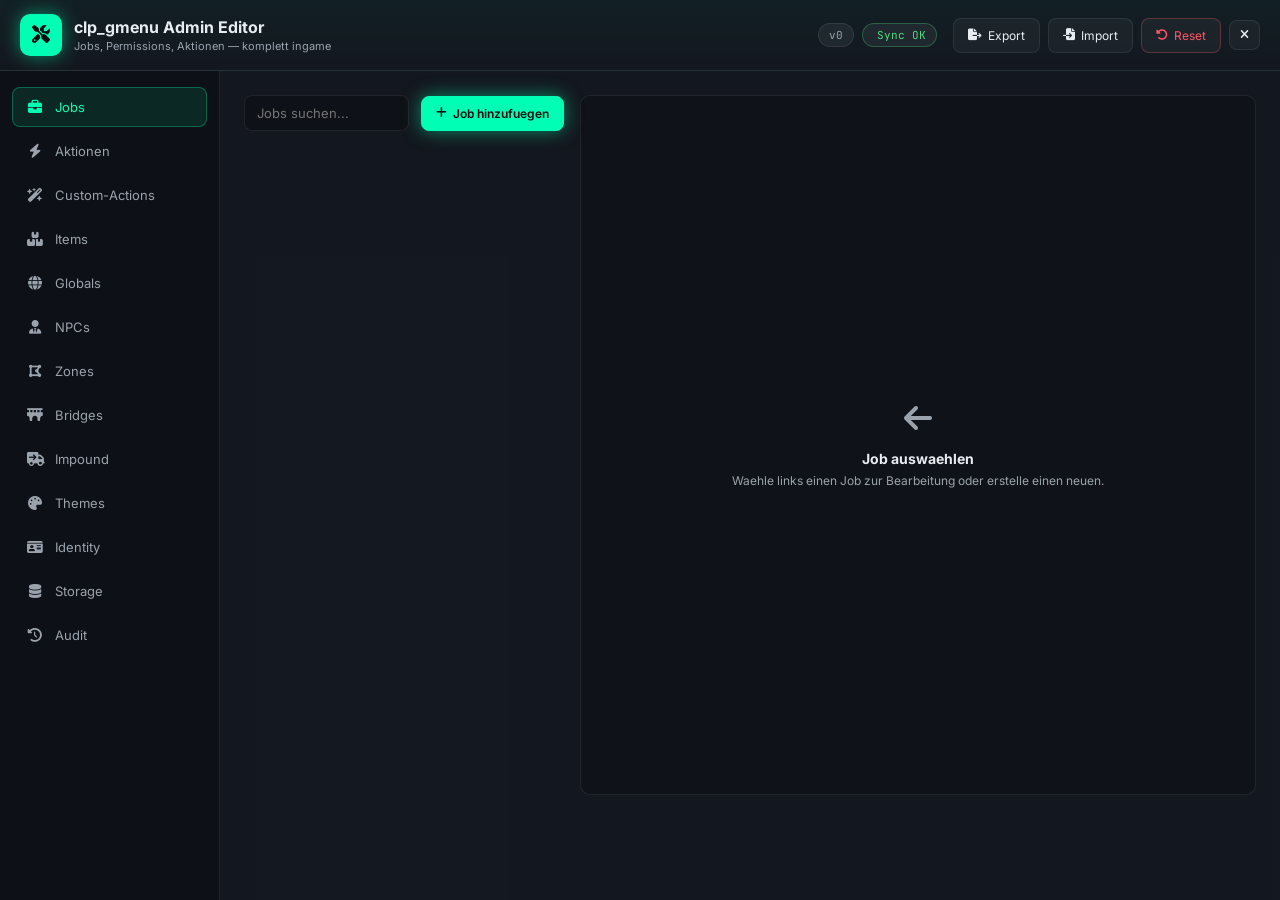
<file: html/admin/admin.html>
<!DOCTYPE html>
<html lang="de">
<head>
    <meta charset="UTF-8">
    <title>clp_gmenu Admin Editor</title>
    <link rel="stylesheet" href="https://cdnjs.cloudflare.com/ajax/libs/font-awesome/6.5.1/css/all.min.css">
    <link href="https://fonts.googleapis.com/css2?family=Inter:wght@400;500;600;700&family=JetBrains+Mono:wght@500&display=swap" rel="stylesheet">
    <link rel="stylesheet" href="admin.css">
</head>
<body>
    <div id="admin-root">
        <!-- HEADER -->
        <header id="admin-header">
            <div class="header-brand">
                <div class="brand-icon"><i class="fa-solid fa-screwdriver-wrench"></i></div>
                <div>
                    <h1>clp_gmenu Admin Editor</h1>
                    <p>Jobs, Permissions, Aktionen — komplett ingame</p>
                </div>
            </div>

            <div class="header-status">
                <span class="status-pill" id="status-version">v0</span>
                <span class="status-pill ok" id="status-saved"><i class="fa-solid fa-cloud-check"></i> Sync OK</span>
            </div>

            <div class="header-actions">
                <button class="btn-ghost" id="btn-export"><i class="fa-solid fa-file-export"></i> Export</button>
                <input type="file" id="import-file" accept="application/json" hidden>
                <button class="btn-ghost" id="btn-import"><i class="fa-solid fa-file-import"></i> Import</button>
                <button class="btn-danger" id="btn-reset"><i class="fa-solid fa-rotate-left"></i> Reset</button>
                <button class="btn-close" id="btn-close-admin"><i class="fa-solid fa-xmark"></i></button>
            </div>
        </header>

        <!-- BODY: Sidebar (Tabs) + Main -->
        <div id="admin-body">
            <!-- Tabs -->
            <aside id="admin-tabs">
                <button class="tab active" data-tab="jobs"><i class="fa-solid fa-briefcase"></i><span>Jobs</span></button>
                <button class="tab"        data-tab="actions"><i class="fa-solid fa-bolt"></i><span>Aktionen</span></button>
                <button class="tab"        data-tab="custom"><i class="fa-solid fa-wand-magic-sparkles"></i><span>Custom-Actions</span></button>
                <button class="tab"        data-tab="items"><i class="fa-solid fa-boxes-stacked"></i><span>Items</span></button>
                <button class="tab"        data-tab="globals"><i class="fa-solid fa-globe"></i><span>Globals</span></button>
                <button class="tab"        data-tab="npcs"><i class="fa-solid fa-user-tie"></i><span>NPCs</span></button>
                <button class="tab"        data-tab="zones"><i class="fa-solid fa-draw-polygon"></i><span>Zones</span></button>
                <button class="tab"        data-tab="bridges"><i class="fa-solid fa-bridge"></i><span>Bridges</span></button>
                <button class="tab"        data-tab="impound"><i class="fa-solid fa-truck-arrow-right"></i><span>Impound</span></button>
                <button class="tab"        data-tab="themes"><i class="fa-solid fa-palette"></i><span>Themes</span></button>
                <button class="tab"        data-tab="identity"><i class="fa-solid fa-id-card"></i><span>Identity</span></button>
                <button class="tab"        data-tab="storage"><i class="fa-solid fa-database"></i><span>Storage</span></button>
                <button class="tab"        data-tab="audit"><i class="fa-solid fa-clock-rotate-left"></i><span>Audit</span></button>
            </aside>

            <!-- Main content -->
            <main id="admin-main">

                <!-- ==================== JOBS TAB ==================== -->
                <section class="tab-pane active" data-pane="jobs">
                    <div class="split">
                        <!-- Linke Spalte: Jobs-Liste -->
                        <div class="split-left">
                            <div class="panel-header">
                                <input type="text" class="search-input" id="jobs-search" placeholder="Jobs suchen...">
                                <button class="btn-primary" id="btn-add-job"><i class="fa-solid fa-plus"></i> Job hinzufuegen</button>
                            </div>
                            <div class="job-list" id="job-list"></div>
                        </div>

                        <!-- Rechte Spalte: Job-Detail -->
                        <div class="split-right" id="job-detail">
                            <div class="empty-state">
                                <i class="fa-solid fa-arrow-left"></i>
                                <h3>Job auswaehlen</h3>
                                <p>Waehle links einen Job zur Bearbeitung oder erstelle einen neuen.</p>
                            </div>
                        </div>
                    </div>
                </section>

                <!-- ==================== ACTIONS TAB ==================== -->
                <section class="tab-pane" data-pane="actions">
                    <div class="panel-header">
                        <input type="text" class="search-input" id="actions-search" placeholder="Aktionen suchen...">
                        <div class="filter-group">
                            <button class="filter active" data-filter="all">Alle</button>
                            <button class="filter" data-filter="player">Personen</button>
                            <button class="filter" data-filter="vehicle">Fahrzeuge</button>
                            <button class="filter" data-filter="both">Beide</button>
                        </div>
                    </div>
                    <div class="actions-grid" id="actions-grid"></div>
                </section>

                <!-- ==================== CUSTOM TAB ==================== -->
                <section class="tab-pane" data-pane="custom">
                    <div class="panel-header">
                        <h2>Custom-Actions</h2>
                        <button class="btn-primary" id="btn-add-custom"><i class="fa-solid fa-plus"></i> Neue Custom-Action</button>
                    </div>
                    <div id="custom-list" class="actions-grid"></div>

                    <div id="custom-modal" class="modal hidden">
                        <div class="modal-card">
                            <header class="modal-header">
                                <h3 id="custom-modal-title">Custom-Action</h3>
                                <button class="btn-ghost" id="custom-modal-close"><i class="fa-solid fa-xmark"></i></button>
                            </header>
                            <div class="modal-body">
                                <div class="form-row">
                                    <label>ID (snake_case)</label>
                                    <input type="text" id="custom-id" placeholder="my_custom_action" pattern="[a-z][a-z0-9_]*">
                                </div>
                                <div class="form-row">
                                    <label>Anzeige-Label</label>
                                    <input type="text" id="custom-label" placeholder="Begruessen">
                                </div>
                                <div class="form-row">
                                    <label>Icon (FontAwesome ohne 'fa-')</label>
                                    <input type="text" id="custom-icon" placeholder="fa-hand">
                                </div>
                                <div class="form-row">
                                    <label>Target-Type</label>
                                    <select id="custom-target">
                                        <option value="player">Person</option>
                                        <option value="vehicle">Fahrzeug</option>
                                        <option value="both">Beide</option>
                                    </select>
                                </div>
                                <div class="form-row">
                                    <label>Aktions-Typ</label>
                                    <select id="custom-type">
                                        <option value="notify">Notify (Text anzeigen)</option>
                                        <option value="event">Client-Event triggern</option>
                                        <option value="serverEvent">Server-Event triggern</option>
                                        <option value="command">Server-Command ausfuehren</option>
                                    </select>
                                </div>
                                <div class="form-row">
                                    <label>Payload</label>
                                    <textarea id="custom-payload" placeholder="Bei Notify: Text. Bei Event: Event-Name. Bei Command: 'me hallo'."></textarea>
                                    <small id="custom-hint" class="hint"></small>
                                </div>
                                <div class="form-row">
                                    <label>Anfrage erforderlich (J/N beim Empfaenger)</label>
                                    <label class="toggle-mini"><input type="checkbox" id="custom-approval"><span class="slider"></span></label>
                                </div>
                                <small class="hint" style="display:block;margin:-6px 0 8px 0;">Wenn aktiv: Spieler-Targets sehen einen J/N Prompt. Erst bei "J" wird die Aktion ausgefuehrt.</small>
                            </div>
                            <footer class="modal-footer">
                                <button class="btn-ghost" id="custom-cancel">Abbrechen</button>
                                <button class="btn-primary" id="custom-save"><i class="fa-solid fa-check"></i> Speichern</button>
                            </footer>
                        </div>
                    </div>
                </section>

                <!-- ==================== ITEMS TAB ==================== -->
                <section class="tab-pane" data-pane="items">
                    <div class="panel-header">
                        <h2>Item-Mappings (ox_inventory)</h2>
                        <button class="btn-primary" id="btn-add-item"><i class="fa-solid fa-plus"></i> Neues Mapping</button>
                    </div>
                    <p class="info">
                        <i class="fa-solid fa-circle-info"></i>
                        Hier legst du fest, welche Items im Spiel mit welchen Schluesseln verknuepft sind.
                        Z.B. <code>bandage</code> → <code>medkit_basic</code>.
                    </p>
                    <div id="items-list" class="items-list"></div>
                </section>

                <!-- ==================== GLOBALS TAB ==================== -->
                <section class="tab-pane" data-pane="globals">
                    <div class="panel-header">
                        <h2>Globale Einstellungen (server-weit)</h2>
                    </div>
                    <p class="info">
                        <i class="fa-solid fa-circle-info"></i>
                        Default-Werte fuer alle Spieler. Einzelne Spieler koennen via /gmenusettings lokal ueberschreiben.
                    </p>
                    <div id="globals-form" class="globals-form"></div>
                </section>

                <!-- ==================== NPCs TAB ==================== -->
                <section class="tab-pane" data-pane="npcs">
                    <div class="panel-header">
                        <input type="text" class="search-input" id="npcs-search" placeholder="NPCs suchen...">
                        <button class="btn-primary" id="btn-add-npc"><i class="fa-solid fa-plus"></i> NPC hinzufuegen</button>
                    </div>
                    <p class="info">
                        <i class="fa-solid fa-circle-info"></i>
                        NPCs werden vom Server zu definierten Koordinaten gespawnt und zeigen je NPC eigene Aktionen.
                    </p>
                    <div id="npcs-list" class="npcs-list"></div>
                </section>

                <!-- ==================== ZONES TAB ==================== -->
                <section class="tab-pane" data-pane="zones">
                    <div class="panel-header">
                        <input type="text" class="search-input" id="zones-search" placeholder="Zonen suchen...">
                        <button class="btn-primary" id="btn-add-zone"><i class="fa-solid fa-plus"></i> Zone hinzufuegen</button>
                    </div>
                    <p class="info">
                        <i class="fa-solid fa-circle-info"></i>
                        Box/Sphere Zonen. Spieler im Bereich sehen die hier definierten Aktionen.
                    </p>
                    <div id="zones-list" class="zones-list"></div>
                </section>

                <!-- ==================== BRIDGES TAB ==================== -->
                <section class="tab-pane" data-pane="bridges">
                    <div class="panel-header">
                        <h2>Bridge-Aktionen (zur Laufzeit registriert)</h2>
                        <button class="btn-ghost" id="btn-refresh-bridges"><i class="fa-solid fa-rotate"></i> Aktualisieren</button>
                    </div>
                    <p class="info">
                        <i class="fa-solid fa-circle-info"></i>
                        Aktionen, die andere Resourcen ueber <code>exports.clp_gmenu:registerAction()</code> oder die
                        ox_target-Bridge eingespielt haben. Read-only — Quelle ist immer die jeweilige Resource.
                    </p>
                    <div id="bridge-stats" class="bridge-stats"></div>
                    <div id="bridges-list" class="bridges-list">
                        <div class="empty-state"><p>Klick auf <strong>Aktualisieren</strong> um Bridges zu laden.</p></div>
                    </div>
                </section>

                <!-- ==================== IMPOUND TAB ==================== -->
                <section class="tab-pane" data-pane="impound">
                    <div class="panel-header">
                        <h2>Impound (Abschlepphoefe)</h2>
                        <div class="filter-group">
                            <button class="btn-ghost" id="btn-refresh-impound"><i class="fa-solid fa-rotate"></i> Aktualisieren</button>
                            <button class="btn-primary" id="btn-add-lot"><i class="fa-solid fa-plus"></i> Hof anlegen</button>
                        </div>
                    </div>
                    <p class="info">
                        <i class="fa-solid fa-circle-info"></i>
                        Hoefe, Slots und Gebuehren live im Server. Aenderungen wirken sofort fuer alle Spieler.
                    </p>

                    <div id="impound-defaults" class="impound-defaults"></div>
                    <div id="impound-stats"    class="impound-stats"></div>
                    <div id="impound-lots"     class="impound-lots"></div>
                    <div id="impound-owners"   class="impound-owners"></div>
                </section>

                <!-- ==================== THEMES TAB ==================== -->
                <section class="tab-pane" data-pane="themes">
                    <div class="panel-header">
                        <h2>Themes</h2>
                        <button class="btn-primary" id="btn-add-theme"><i class="fa-solid fa-plus"></i> Theme hinzufuegen</button>
                    </div>
                    <p class="info">
                        <i class="fa-solid fa-circle-info"></i>
                        Server-Default-Theme + benutzerdefinierte Themes (HEX-Akzent + Outline). Spieler koennen das Theme
                        jederzeit selbst wechseln; hier setzt du nur den Default.
                    </p>
                    <div id="themes-form" class="themes-form"></div>
                    <div id="themes-list" class="themes-list"></div>
                </section>

                <!-- ==================== IDENTITY TAB ==================== -->
                <section class="tab-pane" data-pane="identity">
                    <div class="panel-header">
                        <h2>Identitaet &amp; Handschlag</h2>
                    </div>
                    <p class="info">
                        <i class="fa-solid fa-circle-info"></i>
                        Standardlabels fuer unbekannte Spieler und Verhalten beim Hand geben/Visitenkarte. SQL-Tabelle:
                        <code>clp_gmenu_known_players</code>.
                    </p>
                    <div id="identity-form" class="identity-form"></div>
                </section>

                <!-- ==================== STORAGE TAB ==================== -->
                <section class="tab-pane" data-pane="storage">
                    <div class="panel-header">
                        <h2>Storage-Status</h2>
                        <button class="btn-ghost" id="btn-refresh-storage"><i class="fa-solid fa-rotate"></i> Aktualisieren</button>
                    </div>
                    <p class="info">
                        <i class="fa-solid fa-circle-info"></i>
                        Live-Status der persistenten Speicherung (SQL/JSON).
                    </p>
                    <div id="storage-info" class="storage-info">
                        <div class="empty-state"><p>L&auml;dt...</p></div>
                    </div>
                </section>

                <!-- ==================== AUDIT TAB ==================== -->
                <section class="tab-pane" data-pane="audit">
                    <div class="panel-header">
                        <h2>Audit-Log</h2>
                        <button class="btn-ghost" id="btn-refresh-audit"><i class="fa-solid fa-rotate"></i> Aktualisieren</button>
                    </div>
                    <p class="info">
                        <i class="fa-solid fa-circle-info"></i>
                        Letzte Aenderungen. Auch in <code>data/admin_audit.json</code> persistent gespeichert.
                    </p>
                    <div class="audit-filters">
                        <input type="text"   id="audit-filter-actor"  placeholder="Akteur (Name/ID)"  class="search-input">
                        <input type="text"   id="audit-filter-action" placeholder="Aktion (z.B. patch / reset)" class="search-input">
                        <input type="number" id="audit-filter-limit"  placeholder="Limit (max 500)"   class="search-input" value="200" min="10" max="500">
                        <button class="btn-ghost" id="btn-apply-audit-filter"><i class="fa-solid fa-filter"></i> Filtern</button>
                        <button class="btn-ghost" id="btn-clear-audit-filter"><i class="fa-solid fa-xmark"></i> Reset</button>
                    </div>
                    <div id="audit-list" class="audit-list"></div>
                </section>

            </main>
        </div>
    </div>

    <script src="admin.js?v=1.0.0"></script>
</body>
</html>
</file>
<file: html/admin/admin.css>
/* ============================================================
   clp_gmenu - Admin Editor Styles
============================================================ */

* { box-sizing: border-box; margin: 0; padding: 0; }

html, body {
    width: 100%; height: 100%;
    background: rgba(8, 10, 14, 0.92);
    backdrop-filter: blur(8px);
    -webkit-backdrop-filter: blur(8px);
    color: #e8edf2;
    font-family: 'Inter', system-ui, sans-serif;
    overflow: hidden;
    user-select: none;
}

:root {
    --accent: #00FFB4;
    --accent-glow: 0 0 18px rgba(0, 255, 180, 0.5);
    --bg: rgba(15, 18, 24, 0.95);
    --bg-strong: rgba(20, 24, 32, 0.98);
    --border: rgba(255, 255, 255, 0.08);
    --border-strong: rgba(255, 255, 255, 0.18);
    --text: #e8edf2;
    --text-dim: #9aa3ad;
    --hover: rgba(255, 255, 255, 0.05);
    --danger: #ff5566;
    --warn: #ffb84a;
    --success: #4ade80;
}

.hidden { display: none !important; }

input, select, textarea, button {
    font-family: inherit;
    color: inherit;
    outline: none;
}

input[type="text"], input[type="number"], select, textarea {
    background: rgba(0,0,0,0.25);
    border: 1px solid var(--border);
    border-radius: 8px;
    padding: 9px 12px;
    font-size: 13px;
    color: var(--text);
    transition: border 120ms ease;
    width: 100%;
}
input[type="text"]:focus, input[type="number"]:focus, select:focus, textarea:focus {
    border-color: var(--accent);
    box-shadow: 0 0 0 3px rgba(0, 255, 180, 0.1);
}
textarea { min-height: 90px; resize: vertical; font-family: 'JetBrains Mono', monospace; font-size: 12px; }

/* ============================================================
   ROOT LAYOUT
============================================================ */

#admin-root {
    display: flex; flex-direction: column;
    width: 100vw; height: 100vh;
    background: var(--bg-strong);
}

/* ============================================================
   HEADER
============================================================ */

#admin-header {
    display: flex; align-items: center;
    padding: 14px 20px;
    background: linear-gradient(180deg, rgba(0, 255, 180, 0.04), transparent);
    border-bottom: 1px solid var(--border);
    gap: 16px;
    flex-shrink: 0;
}

.header-brand { display: flex; align-items: center; gap: 12px; flex: 1; min-width: 0; }
.brand-icon {
    width: 42px; height: 42px;
    display: flex; align-items: center; justify-content: center;
    background: var(--accent);
    color: #0a0c10;
    border-radius: 10px;
    font-size: 18px;
    box-shadow: var(--accent-glow);
}
.header-brand h1 { font-size: 16px; font-weight: 700; }
.header-brand p { font-size: 11px; color: var(--text-dim); margin-top: 2px; }

.header-status { display: flex; gap: 8px; }
.status-pill {
    padding: 4px 10px;
    border-radius: 12px;
    background: rgba(255,255,255,0.06);
    border: 1px solid var(--border);
    font-size: 11px;
    font-family: 'JetBrains Mono', monospace;
    color: var(--text-dim);
    display: flex; align-items: center; gap: 4px;
}
.status-pill.ok { color: var(--success); border-color: rgba(74, 222, 128, 0.3); }
.status-pill.warn { color: var(--warn); border-color: rgba(255, 184, 74, 0.3); }
.status-pill.err { color: var(--danger); border-color: rgba(255, 85, 102, 0.3); }

.header-actions { display: flex; gap: 8px; align-items: center; }

.btn-primary, .btn-ghost, .btn-danger, .btn-close {
    padding: 9px 14px;
    border-radius: 8px;
    border: 1px solid var(--border);
    background: rgba(255,255,255,0.04);
    color: var(--text);
    cursor: pointer;
    font-size: 12px;
    transition: all 120ms ease;
    display: flex; align-items: center; gap: 6px;
}
.btn-primary {
    background: var(--accent);
    border-color: var(--accent);
    color: #0a0c10;
    font-weight: 600;
    box-shadow: var(--accent-glow);
}
.btn-primary:hover { transform: translateY(-1px); }
.btn-ghost:hover { background: var(--hover); }
.btn-danger { color: var(--danger); border-color: rgba(255,85,102,0.3); }
.btn-danger:hover { background: rgba(255,85,102,0.1); }
.btn-close { padding: 8px 10px; }
.btn-close:hover { background: var(--danger); border-color: var(--danger); color: #fff; }

/* ============================================================
   BODY
============================================================ */

#admin-body {
    display: flex;
    flex: 1; overflow: hidden;
}

/* Sidebar */
#admin-tabs {
    width: 220px;
    background: rgba(0,0,0,0.3);
    border-right: 1px solid var(--border);
    padding: 16px 12px;
    display: flex; flex-direction: column; gap: 4px;
    flex-shrink: 0;
}
.tab {
    background: transparent;
    border: 1px solid transparent;
    padding: 11px 14px;
    border-radius: 8px;
    color: var(--text-dim);
    text-align: left;
    cursor: pointer;
    font-size: 13px;
    transition: all 120ms ease;
    display: flex; align-items: center; gap: 12px;
}
.tab i { width: 16px; text-align: center; font-size: 14px; }
.tab:hover { background: var(--hover); color: var(--text); }
.tab.active {
    background: rgba(0, 255, 180, 0.1);
    border-color: rgba(0, 255, 180, 0.3);
    color: var(--accent);
}
.tab.active i { color: var(--accent); }

/* Main */
#admin-main { flex: 1; overflow: auto; padding: 24px; }
#admin-main::-webkit-scrollbar { width: 8px; }
#admin-main::-webkit-scrollbar-thumb { background: rgba(255,255,255,0.1); border-radius: 4px; }

.tab-pane { display: none; }
.tab-pane.active { display: block; }

/* ============================================================
   PANEL HEADER
============================================================ */

.panel-header {
    display: flex; align-items: center; gap: 12px;
    margin-bottom: 16px;
}
.panel-header h2 { font-size: 16px; font-weight: 600; flex: 1; }

.search-input {
    flex: 1;
    max-width: 380px;
}

.filter-group { display: flex; gap: 6px; }
.filter {
    padding: 6px 12px;
    background: rgba(255,255,255,0.04);
    border: 1px solid var(--border);
    border-radius: 6px;
    cursor: pointer;
    font-size: 12px;
    color: var(--text-dim);
    transition: all 120ms ease;
}
.filter:hover { color: var(--text); }
.filter.active {
    background: var(--accent);
    color: #0a0c10;
    border-color: var(--accent);
    font-weight: 600;
}

.info {
    font-size: 12px;
    color: var(--text-dim);
    background: rgba(0, 255, 180, 0.05);
    border: 1px solid rgba(0, 255, 180, 0.15);
    border-radius: 8px;
    padding: 10px 12px;
    margin-bottom: 16px;
    display: flex; align-items: center; gap: 8px;
}
.info i { color: var(--accent); }
.info code {
    font-family: 'JetBrains Mono', monospace;
    background: rgba(0,0,0,0.3);
    padding: 1px 5px; border-radius: 3px;
    color: var(--accent);
}

.empty-state {
    height: 100%;
    display: flex; flex-direction: column; align-items: center; justify-content: center;
    color: var(--text-dim);
    text-align: center;
    padding: 40px;
}
.empty-state i { font-size: 32px; margin-bottom: 16px; }
.empty-state h3 { font-size: 14px; margin-bottom: 6px; color: var(--text); }
.empty-state p { font-size: 12px; }

/* ============================================================
   JOBS TAB
============================================================ */

.split { display: flex; gap: 16px; height: calc(100vh - 200px); }
.split-left { width: 320px; flex-shrink: 0; display: flex; flex-direction: column; gap: 12px; }
.split-right { flex: 1; background: rgba(0,0,0,0.2); border: 1px solid var(--border); border-radius: 10px; padding: 24px; overflow-y: auto; }
.split-right::-webkit-scrollbar { width: 8px; }
.split-right::-webkit-scrollbar-thumb { background: rgba(255,255,255,0.1); border-radius: 4px; }

.job-list { flex: 1; overflow-y: auto; display: flex; flex-direction: column; gap: 4px; }
.job-list::-webkit-scrollbar { width: 6px; }
.job-list::-webkit-scrollbar-thumb { background: rgba(255,255,255,0.1); border-radius: 3px; }

.job-card {
    padding: 12px 14px;
    background: rgba(255,255,255,0.03);
    border: 1px solid var(--border);
    border-left: 3px solid transparent;
    border-radius: 8px;
    cursor: pointer;
    display: flex; align-items: center; gap: 10px;
    transition: all 120ms ease;
}
.job-card:hover { background: var(--hover); }
.job-card.active {
    background: rgba(0, 255, 180, 0.06);
    border-left-color: var(--accent);
    border-color: rgba(0, 255, 180, 0.2);
}
.job-card .job-icon {
    width: 32px; height: 32px;
    display: flex; align-items: center; justify-content: center;
    background: var(--job-color, var(--accent));
    color: #0a0c10;
    border-radius: 6px;
    font-size: 13px;
    flex-shrink: 0;
}
.job-card .job-meta { flex: 1; min-width: 0; }
.job-card .job-name { font-size: 13px; font-weight: 600; }
.job-card .job-sub { font-size: 11px; color: var(--text-dim); margin-top: 2px; }
.job-card .job-disabled { opacity: 0.4; }
.job-card .badge {
    background: rgba(255,255,255,0.06);
    padding: 2px 6px;
    border-radius: 4px;
    font-size: 10px;
    color: var(--text-dim);
    font-family: 'JetBrains Mono', monospace;
}

/* Job Detail */
.detail-header {
    display: flex; align-items: flex-start; gap: 16px;
    padding-bottom: 16px;
    margin-bottom: 16px;
    border-bottom: 1px solid var(--border);
}
.detail-meta { flex: 1; }
.detail-meta h2 {
    font-size: 18px;
    font-family: 'JetBrains Mono', monospace;
    color: var(--accent);
    margin-bottom: 4px;
}
.detail-actions { display: flex; gap: 8px; }

.detail-form {
    display: grid;
    grid-template-columns: 1fr 1fr;
    gap: 12px 16px;
    margin-bottom: 24px;
}
.form-row { display: flex; flex-direction: column; gap: 5px; }
.form-row label { font-size: 11px; color: var(--text-dim); font-weight: 500; }
.form-row.full { grid-column: 1 / -1; }
.form-row input[type="color"] {
    width: 50px; height: 32px;
    border: 1px solid var(--border);
    border-radius: 6px;
    background: transparent;
    cursor: pointer;
    padding: 2px;
}
.form-row .row-with-color { display: flex; gap: 8px; align-items: center; }
.form-row .row-with-color input[type="text"] { flex: 1; }
.form-row .hint, small.hint { font-size: 10px; color: var(--text-dim); margin-top: 2px; }

.form-section-title {
    grid-column: 1 / -1;
    margin: 14px 0 4px 0;
    padding-top: 12px;
    border-top: 1px solid var(--border);
    font-size: 11px;
    font-weight: 600;
    text-transform: uppercase;
    letter-spacing: 0.08em;
    color: var(--accent, #00FFB4);
}

.toggle-mini {
    position: relative; display: inline-block; width: 36px; height: 20px;
}
.toggle-mini input { opacity: 0; width: 0; height: 0; }
.toggle-mini .slider {
    position: absolute; cursor: pointer; inset: 0;
    background: rgba(255,255,255,0.1);
    transition: 200ms; border-radius: 20px;
}
.toggle-mini .slider:before {
    content: ""; position: absolute;
    height: 14px; width: 14px;
    left: 3px; bottom: 3px;
    background: #fff;
    transition: 200ms; border-radius: 50%;
}
.toggle-mini input:checked + .slider { background: var(--accent); }
.toggle-mini input:checked + .slider:before { transform: translateX(16px); background: #0a0c10; }

/* Ranks */
.ranks-section {
    margin-top: 12px;
}
.ranks-section h3 {
    font-size: 13px;
    font-weight: 600;
    margin-bottom: 12px;
    display: flex; align-items: center; gap: 8px;
}
.ranks-section h3 button { margin-left: auto; }

.rank-card {
    background: rgba(0,0,0,0.2);
    border: 1px solid var(--border);
    border-radius: 8px;
    margin-bottom: 8px;
    overflow: hidden;
}
.rank-header {
    display: flex; align-items: center; gap: 10px;
    padding: 10px 14px;
    cursor: pointer;
    transition: background 120ms ease;
}
.rank-header:hover { background: var(--hover); }
.rank-header .rank-num {
    width: 28px; height: 28px;
    display: flex; align-items: center; justify-content: center;
    background: var(--accent);
    color: #0a0c10;
    border-radius: 6px;
    font-weight: 700;
    font-family: 'JetBrains Mono', monospace;
    font-size: 12px;
}
.rank-header .rank-label { flex: 1; font-size: 13px; font-weight: 500; }
.rank-header .rank-counts { font-size: 10px; color: var(--text-dim); display: flex; gap: 6px; }
.rank-header .rank-counts span {
    background: rgba(255,255,255,0.06);
    padding: 2px 6px;
    border-radius: 4px;
}
.rank-header .rank-toggle {
    transition: transform 120ms ease;
}
.rank-card.expanded .rank-header .rank-toggle { transform: rotate(90deg); }

.rank-body {
    padding: 16px;
    display: none;
    border-top: 1px solid var(--border);
}
.rank-card.expanded .rank-body { display: block; }
.rank-body h4 {
    font-size: 11px;
    font-weight: 600;
    color: var(--text-dim);
    margin: 12px 0 8px 0;
    text-transform: uppercase;
    letter-spacing: 0.5px;
}
.rank-body h4:first-child { margin-top: 0; }

.checkbox-grid {
    display: grid;
    grid-template-columns: repeat(auto-fill, minmax(170px, 1fr));
    gap: 4px;
}
.check {
    display: flex; align-items: center; gap: 8px;
    padding: 6px 10px;
    background: rgba(255,255,255,0.02);
    border: 1px solid var(--border);
    border-radius: 6px;
    cursor: pointer;
    transition: all 120ms ease;
    font-size: 12px;
}
.check:hover { background: var(--hover); border-color: var(--border-strong); }
.check input { display: none; }
.check .box {
    width: 16px; height: 16px;
    border: 1px solid var(--border-strong);
    border-radius: 4px;
    flex-shrink: 0;
    display: flex; align-items: center; justify-content: center;
    transition: all 120ms ease;
}
.check input:checked + .box {
    background: var(--accent);
    border-color: var(--accent);
}
.check input:checked + .box::after {
    content: "\f00c";
    font-family: "Font Awesome 6 Free";
    font-weight: 900;
    font-size: 10px;
    color: #0a0c10;
}
.check .label { flex: 1; min-width: 0; white-space: nowrap; overflow: hidden; text-overflow: ellipsis; }
.check input:checked ~ .label { color: var(--accent); font-weight: 500; }
.check.action i { color: var(--text-dim); width: 12px; text-align: center; font-size: 11px; }
.check input:checked ~ i { color: var(--accent); }

.rank-actions {
    display: flex; gap: 6px;
    margin-top: 12px;
    padding-top: 12px;
    border-top: 1px solid var(--border);
}

.btn-icon {
    width: 28px; height: 28px;
    display: flex; align-items: center; justify-content: center;
    background: transparent;
    border: 1px solid var(--border);
    border-radius: 6px;
    color: var(--text-dim);
    cursor: pointer;
    transition: all 120ms ease;
    font-size: 11px;
}
.btn-icon:hover { color: var(--text); border-color: var(--border-strong); }
.btn-icon.danger:hover { color: var(--danger); border-color: var(--danger); }

/* ============================================================
   ACTIONS GRID
============================================================ */

.actions-grid {
    display: grid;
    grid-template-columns: repeat(auto-fill, minmax(280px, 1fr));
    gap: 10px;
}

.action-card {
    background: rgba(255,255,255,0.03);
    border: 1px solid var(--border);
    border-radius: 8px;
    padding: 12px;
    display: flex; align-items: flex-start; gap: 10px;
    transition: all 120ms ease;
}
.action-card:hover { background: var(--hover); }
.action-card .card-icon {
    width: 32px; height: 32px;
    display: flex; align-items: center; justify-content: center;
    background: rgba(0,0,0,0.3);
    border: 1px solid var(--border);
    border-radius: 6px;
    color: var(--accent);
    font-size: 13px;
    flex-shrink: 0;
}
.action-card .card-meta { flex: 1; min-width: 0; }
.action-card .card-id {
    font-family: 'JetBrains Mono', monospace;
    font-size: 11px;
    color: var(--text-dim);
}
.action-card .card-label {
    font-size: 13px;
    font-weight: 500;
    margin: 2px 0 4px 0;
}
.action-card .card-tags {
    display: flex; gap: 4px; flex-wrap: wrap;
    font-size: 10px;
}
.action-card .tag {
    background: rgba(255,255,255,0.05);
    padding: 2px 6px;
    border-radius: 4px;
    color: var(--text-dim);
}
.action-card .tag.target-vehicle { color: #ffb84a; }
.action-card .tag.target-player { color: #4ade80; }
.action-card .tag.perm { color: var(--accent); }
.action-card .card-actions { display: flex; gap: 4px; }

/* ============================================================
   ITEMS TAB
============================================================ */

.items-list { display: flex; flex-direction: column; gap: 6px; }
.item-row {
    display: flex; gap: 10px; align-items: center;
    padding: 10px 12px;
    background: rgba(255,255,255,0.03);
    border: 1px solid var(--border);
    border-radius: 8px;
}
.item-row .item-key {
    width: 140px;
    font-family: 'JetBrains Mono', monospace;
    font-size: 12px;
    color: var(--accent);
    flex-shrink: 0;
}
.item-row .arrow { color: var(--text-dim); }
.item-row input { flex: 1; }

/* ============================================================
   GLOBALS TAB
============================================================ */

.globals-form {
    display: grid;
    grid-template-columns: repeat(auto-fill, minmax(280px, 1fr));
    gap: 16px;
    background: rgba(0,0,0,0.2);
    border: 1px solid var(--border);
    border-radius: 10px;
    padding: 20px;
}

/* ============================================================
   AUDIT TAB
============================================================ */

.audit-list {
    display: flex; flex-direction: column; gap: 4px;
    background: rgba(0,0,0,0.2);
    border: 1px solid var(--border);
    border-radius: 10px;
    padding: 8px;
    max-height: calc(100vh - 260px);
    overflow-y: auto;
}
.audit-list::-webkit-scrollbar { width: 8px; }
.audit-list::-webkit-scrollbar-thumb { background: rgba(255,255,255,0.1); border-radius: 4px; }

.audit-row {
    display: flex; gap: 12px; align-items: center;
    padding: 8px 12px;
    border-radius: 6px;
    font-size: 12px;
    transition: background 100ms ease;
}
.audit-row:hover { background: var(--hover); }
.audit-row .ts {
    font-family: 'JetBrains Mono', monospace;
    font-size: 10px;
    color: var(--text-dim);
    min-width: 130px;
}
.audit-row .who {
    font-size: 11px;
    min-width: 140px;
    color: var(--text);
}
.audit-row .action {
    background: rgba(0, 255, 180, 0.08);
    color: var(--accent);
    padding: 2px 8px;
    border-radius: 4px;
    font-family: 'JetBrains Mono', monospace;
    font-size: 10px;
    min-width: 130px;
    text-align: center;
}
.audit-row .action.danger { background: rgba(255, 85, 102, 0.1); color: var(--danger); }
.audit-row .details {
    flex: 1;
    color: var(--text-dim);
    font-family: 'JetBrains Mono', monospace;
    font-size: 10px;
    overflow: hidden; text-overflow: ellipsis; white-space: nowrap;
}

/* ============================================================
   MODAL
============================================================ */

.modal {
    position: fixed; inset: 0;
    background: rgba(0,0,0,0.6);
    backdrop-filter: blur(8px);
    z-index: 100;
    display: flex; align-items: center; justify-content: center;
}
.modal-card {
    width: min(560px, 92vw);
    max-height: 88vh;
    background: var(--bg-strong);
    border: 1px solid var(--border);
    border-radius: 12px;
    display: flex; flex-direction: column;
    overflow: hidden;
}
.modal-header {
    display: flex; align-items: center; justify-content: space-between;
    padding: 16px 20px;
    border-bottom: 1px solid var(--border);
}
.modal-header h3 { font-size: 15px; font-weight: 600; }
.modal-body {
    padding: 20px;
    overflow-y: auto;
    display: flex; flex-direction: column; gap: 12px;
}
.modal-body::-webkit-scrollbar { width: 6px; }
.modal-body::-webkit-scrollbar-thumb { background: rgba(255,255,255,0.1); border-radius: 3px; }
.modal-footer {
    display: flex; justify-content: flex-end; gap: 8px;
    padding: 14px 20px;
    border-top: 1px solid var(--border);
    background: rgba(0,0,0,0.2);
}

/* ============================================================
   NPCs / Zones / Bridges / Identity / Storage Tabs
============================================================ */
.npcs-list, .zones-list { display: flex; flex-direction: column; gap: 14px; padding: 6px 0; }
.npc-card, .zone-card {
    background: var(--bg-strong);
    border: 1px solid var(--border);
    border-radius: 12px;
    padding: 14px 16px;
}
.npc-head {
    display: flex; align-items: center; justify-content: space-between;
    margin-bottom: 12px;
}
.npc-title { display: flex; align-items: center; gap: 10px; font-size: 15px; }
.npc-title .badge { font-size: 10px; padding: 3px 8px; }
.npc-actions-bar { display: flex; gap: 6px; }
.npc-grid {
    display: grid;
    grid-template-columns: repeat(auto-fit, minmax(150px, 1fr));
    gap: 10px;
    margin-bottom: 14px;
}
.npc-grid label {
    display: flex; flex-direction: column; gap: 4px;
    font-size: 11px; color: var(--text-muted);
}
.npc-grid input[type="text"], .npc-grid input[type="number"], .npc-grid select {
    background: rgba(0,0,0,0.3);
    border: 1px solid var(--border);
    color: var(--text);
    padding: 6px 8px;
    border-radius: 6px;
    font-size: 13px;
}
.npc-grid input[type="checkbox"] { width: 18px; height: 18px; align-self: flex-start; }
.npc-actions h4 { font-size: 12px; color: var(--text-muted); margin-bottom: 6px; }
.chip-list {
    display: flex; flex-wrap: wrap; gap: 6px;
    align-items: center;
}
.chip {
    display: inline-flex; align-items: center; gap: 6px;
    background: rgba(0,255,180,0.08);
    border: 1px solid rgba(0,255,180,0.3);
    color: var(--accent);
    padding: 4px 8px;
    border-radius: 999px;
    font-size: 12px;
}
.chip button {
    background: none; border: none; color: var(--accent); cursor: pointer;
    padding: 0; font-size: 10px;
}
.chip button:hover { color: var(--danger); }
.chip-list select {
    background: rgba(0,0,0,0.3);
    border: 1px dashed var(--border);
    color: var(--text-muted);
    padding: 4px 8px;
    border-radius: 999px;
    font-size: 12px;
}

/* Bridges */
.bridge-section { margin-bottom: 18px; }
.bridge-section h3 {
    font-size: 13px; color: var(--text-muted);
    margin-bottom: 8px;
    text-transform: uppercase;
    letter-spacing: 0.5px;
}
.bridge-block {
    background: var(--bg-strong);
    border: 1px solid var(--border);
    border-radius: 10px;
    padding: 10px 12px;
    margin-bottom: 8px;
}
.bridge-block-head {
    display: flex; align-items: center; justify-content: space-between;
    margin-bottom: 8px;
    font-size: 13px;
}
.bridge-actions { display: flex; flex-direction: column; gap: 6px; }
.bridge-row {
    display: flex; align-items: center; gap: 10px;
    padding: 6px 8px;
    background: rgba(0,0,0,0.2);
    border-radius: 6px;
    font-size: 12px;
}
.bridge-row i { color: var(--accent); width: 16px; text-align: center; }
.bridge-meta { display: flex; flex-direction: column; gap: 2px; }
.bridge-meta small { color: var(--text-muted); font-size: 10px; }

/* Identity */
.identity-form { max-width: 600px; }

/* Storage */
.storage-grid {
    display: grid;
    grid-template-columns: repeat(auto-fit, minmax(200px, 1fr));
    gap: 12px;
}
.storage-stat {
    display: flex; align-items: center; gap: 12px;
    background: var(--bg-strong);
    border: 1px solid var(--border);
    border-radius: 10px;
    padding: 14px 16px;
}
.storage-stat i {
    font-size: 22px;
    color: var(--accent);
    width: 32px; text-align: center;
}
.storage-stat strong { display: block; font-size: 15px; color: var(--text); }
.storage-stat small { color: var(--text-muted); font-size: 11px; }

/* ============================================================
   Phase 7: KPI / Impound / Themes / Bridge stats
   ============================================================ */
.kpi-row {
    display: flex; flex-wrap: wrap; gap: 10px; margin: 10px 0 14px;
}
.kpi {
    background: rgba(255,255,255,.04);
    border: 1px solid rgba(255,255,255,.08);
    border-radius: 10px;
    padding: 10px 14px;
    min-width: 120px;
    flex: 0 0 auto;
}
.kpi .kpi-num { font-size: 22px; font-weight: 700; color: var(--accent, #00ffb4); }
.kpi .kpi-lbl { font-size: 11px; opacity: .7; text-transform: uppercase; letter-spacing: .6px; }
.kpi.mini { min-width: 0; padding: 6px 10px; display: inline-flex; gap: 6px; align-items: baseline; }
.kpi.mini strong { color: var(--accent, #00ffb4); font-size: 14px; }
.kpi.mini small  { opacity: .7; font-size: 11px; }

.bridge-stats-table { width: 100%; border-collapse: collapse; margin-top: 8px; }
.bridge-stats-table th,
.bridge-stats-table td { padding: 6px 10px; border-bottom: 1px solid rgba(255,255,255,.06); font-size: 12px; }
.bridge-stats-table th { text-align: left; opacity: .7; font-weight: 600; }

.lot-card, .theme-card {
    background: rgba(255,255,255,.03);
    border: 1px solid rgba(255,255,255,.08);
    border-radius: 12px;
    padding: 12px 14px;
    margin-bottom: 12px;
}
.lot-head, .theme-card-head {
    display: flex; align-items: center; gap: 12px; margin-bottom: 10px;
}
.lot-meta { margin-left: auto; display: flex; gap: 10px; align-items: center; opacity: .8; font-size: 12px; }
.btn-mini {
    padding: 4px 10px; font-size: 12px; border-radius: 6px;
}

.theme-card .theme-preview {
    height: 42px; border-radius: 8px; margin: 8px 0;
    background:
        linear-gradient(90deg, var(--accent, #00ffb4) 0%, var(--accent, #00ffb4) 30%, transparent 30%, transparent 60%, var(--outline, #ff3232) 60%, var(--outline, #ff3232) 90%, rgba(255,255,255,.06) 90%);
    border: 1px solid rgba(255,255,255,.08);
}

.audit-filters {
    display: flex; gap: 8px; align-items: center; flex-wrap: wrap;
    margin: 8px 0 12px;
}
.audit-filters .search-input { max-width: 180px; }

.impound-defaults, .themes-form {
    display: grid; grid-template-columns: repeat(auto-fit, minmax(220px, 1fr));
    gap: 8px 16px; margin-bottom: 12px;
}
</file>
